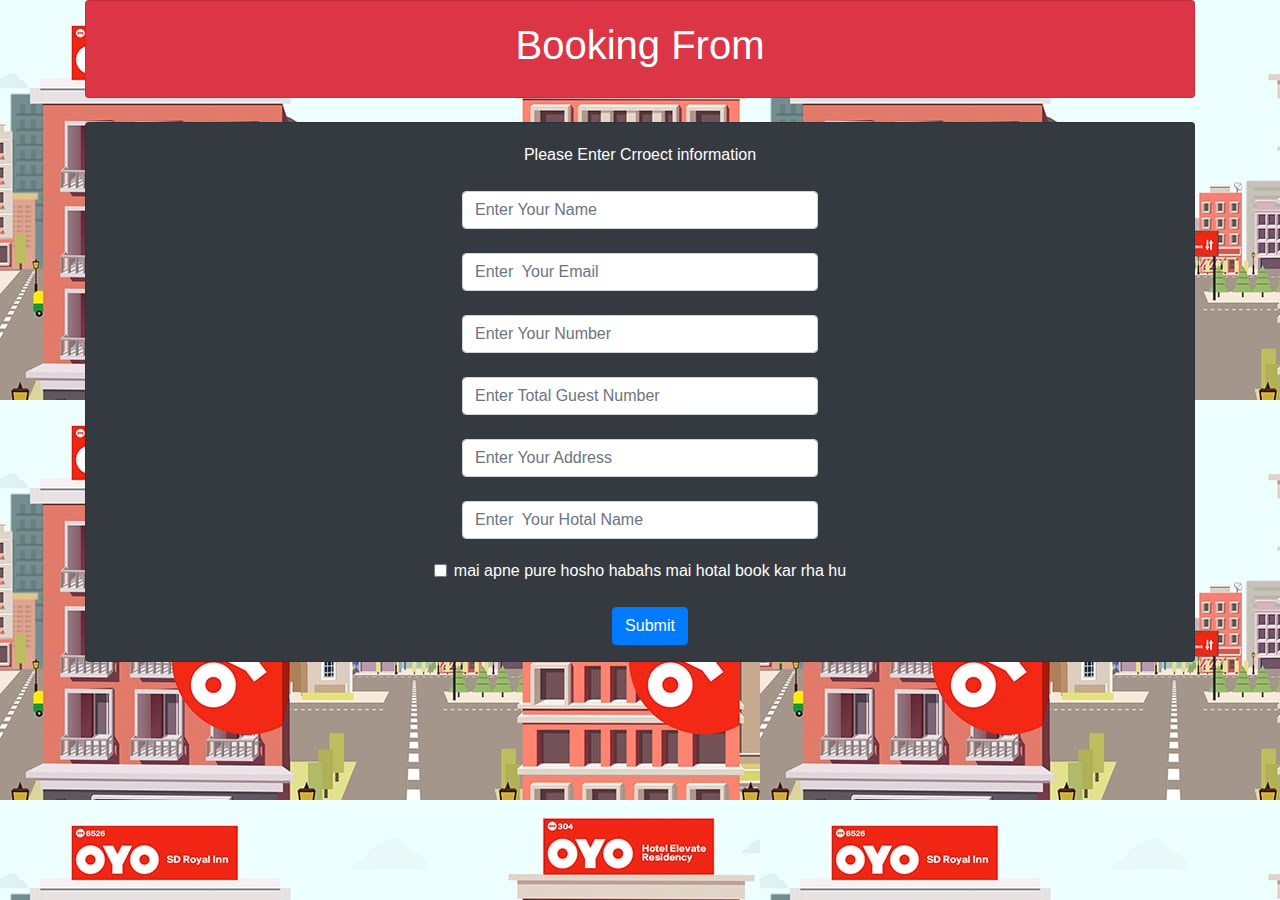
<file: Bbook.html>
<!DOCTYPE html>
<html lang="en">
<head>
  <title>Bootstrap Example</title>
  <meta charset="utf-8">
  <meta name="viewport" content="width=device-width, initial-scale=1">
  <link rel="stylesheet" href="https://cdn.jsdelivr.net/npm/bootstrap@4.6.1/dist/css/bootstrap.min.css">
  <script src="https://cdn.jsdelivr.net/npm/jquery@3.6.0/dist/jquery.slim.min.js"></script>
  <script src="https://cdn.jsdelivr.net/npm/popper.js@1.16.1/dist/umd/popper.min.js"></script>
  <script src="https://cdn.jsdelivr.net/npm/bootstrap@4.6.1/dist/js/bootstrap.bundle.min.js"></script>
 <style>
  body{
    background-image: url('yy.jpg');
 
  }
 </style>
</head>
<body>
 
<div class="container text-center">
  <div class="card bg-danger text-white">
    <div class="card-body">
  <h1>Booking From</h1> 
</div>
</div>
  <br>
  <div class="card bg-dark text-white text-center">
    <div class="card-body text-center"> Please Enter Crroect information
<br>
<br>

    
    <input type="text" class="form-control col-sm-4 container " id="name" placeholder="Enter Your Name" name="name" required >
     <br>
    <div class="valid-feedback">Valid.</div>
    <div class="invalid-feedback">Please fill out this field.</div>
    <input type="email" class="form-control col-sm-4 container " id="Email" placeholder="Enter  Your Email" name="Email" required >
     <br>
    <div class="valid-feedback">Valid.</div>
    <div class="invalid-feedback">Please fill out this field.</div>
    <input type="number" class="form-control col-sm-4 container " id="Number" placeholder="Enter Your Number" name="Number" required >
    <br>
    <div class="valid-feedback">Valid.</div>
    <div class="invalid-feedback">Please fill out this field.</div>
    <input type="number" class="form-control col-sm-4 container " id="number" placeholder="Enter Total Guest Number" name="number" required >
    <br>
    <div class="valid-feedback">Valid.</div>
    <div class="invalid-feedback">Please fill out this field.</div>
    <input type="add" class="form-control col-sm-4 container " id="add" placeholder="Enter Your Address" name="add" required >
    <br>
    <div class="valid-feedback">Valid.</div>
    <div class="invalid-feedback">Please fill out this field.</div>
    
    <input type="text" class="form-control col-sm-4 container" id="name" placeholder="Enter  Your Hotal Name" name="name" required >
      <div class="valid-feedback ">Valid.</div>
      <div class="invalid-feedback">Please fill out this field.</div>
    </div>
    <div class="form-group form-check">
      <label class="form-check-label " required>
    <input class="form-check-input" required type="checkbox" name="remember" required> mai apne pure hosho habahs mai hotal book kar rha hu
       
      </label>
    
      <br>
      <br>
     <a href="done.html">  <button type="submit"  class="btn btn-primary">Submit</button> </a>
    </div>
  <script>
  
  (function() {
    'use strict';
    window.addEventListener('load', function() {
      
      var forms = document.getElementsByClassName('needs-validation');
     
      var validation = Array.prototype.filter.call(forms, function(form) {
        form.addEventListener('submit', function(event) {
          if (form.checkValidity() === false) {
            event.preventDefault();
            event.stopPropagation();
          }
          form.classList.add('was-validated');
        }, false);
      });
    }, false);
  })();
  </script>
</body>
</html>
</file>
